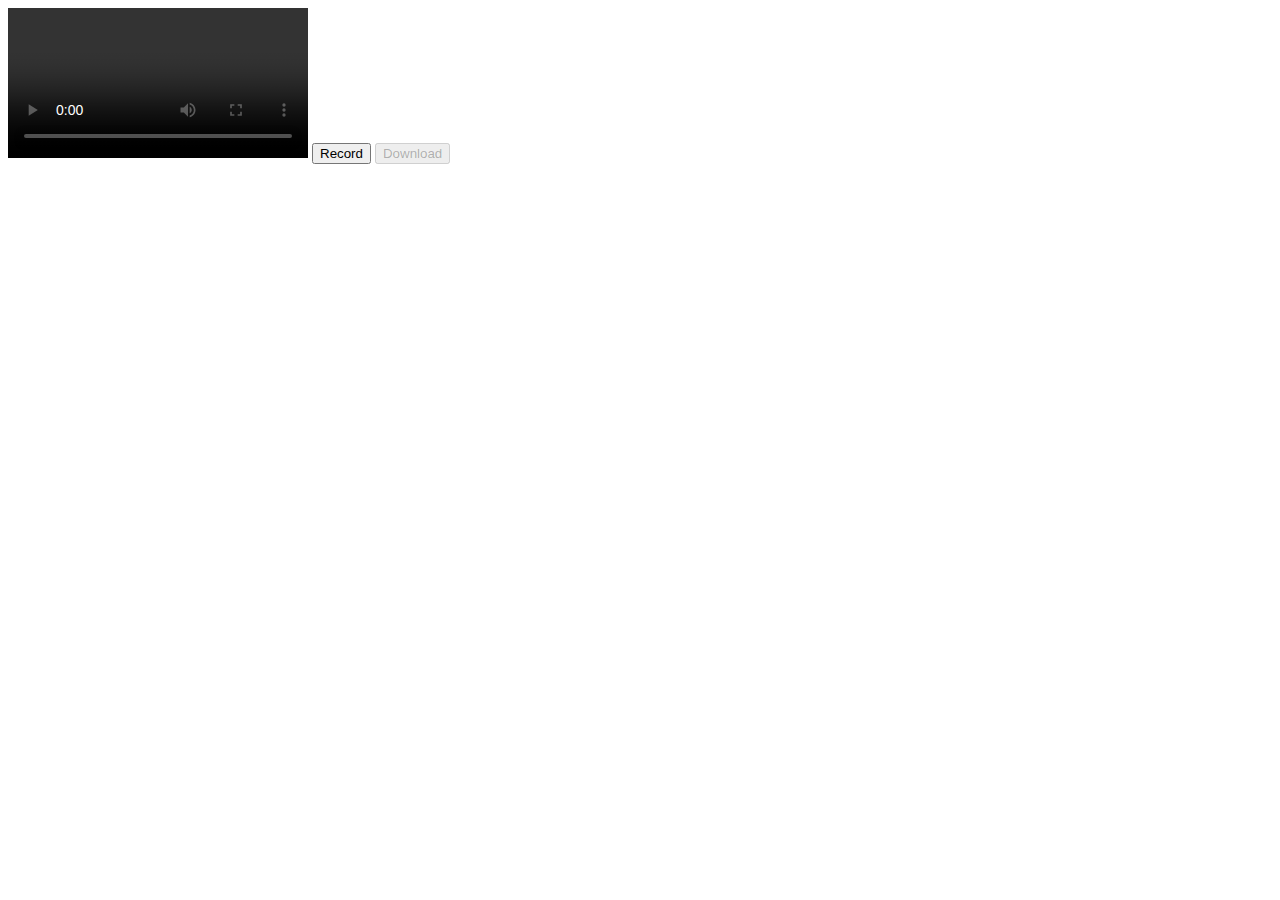
<file: record.html>
<!DOCTYPE html>
<html lang="en">
  <head>
    <meta charset="UTF-8" />
    <meta http-equiv="X-UA-Compatible" content="IE=edge" />
    <meta name="viewport" content="width=device-width, initial-scale=1.0" />
    <title>record page</title>
    <style></style>
  </head>
  <body>
    <video id="video" autoplay="true" controls="true" controlsList="nodownload">
      Your browser doesn't support HTML5 video.
    </video>
    <button class="btn" id="record" onclick="record()">Record</button>
    <button class="btn" id="stop" style="display: none" onclick="stop()">
      Stop
    </button>
    <button class="btn" id="download" disabled="true" onclick="download()">
      Download
    </button>
    <div class="created"></div>
    <script>
      const video = document.getElementById("video");
      const downloadBtn = document.getElementById("download");
      const recordBtn = document.getElementById("record");
      const stopBtn = document.getElementById("stop");
      let recorder;

      // async函数一定会返回一个promise对象
      async function record() {
        //   开始录制
        let captureStream;

        try {
          captureStream = await navigator.mediaDevices.getDisplayMedia({
            video: true,
            audio: true,
            cursor: "always",
          });
        } catch (error) {
          alert("Could not get stream");
          return;
        }

        recordBtn.style = "display:none";
        stopBtn.style = "display:inline";

        // 删除之前的 污染
        window.URL.revokeObjectURL(video.src);

        video.autoplay = true;

        // 实时的播放录屏
        video.srcObject = captureStream;

        // new 一个媒体记录
        recorder = new MediaRecorder(captureStream);
        recorder.start();

        captureStream.getVideoTracks()[0].onended = () => {
          recorder.stop();
        };

        recorder.addEventListener("dataavailable", (event) => {
          console.log("dataavailable----------");
          const videoUrl = URL.createObjectURL(event.data, {
            type: "video/mp4",
          });

          video.srcObject = null;
          video.src = videoUrl;
          video.autoplay = false;
        });
      }

      function download() {
        const url = video.src;
        const name = new Date()
          .toISOString()
          .slice(0, 19)
          .replace("T", " ")
          .replace(" ", "_")
          .replace(/:/g, "-");
        const a = document.createElement("a");

        a.style = "display: none";
        a.download = `${name}.mp4`;
        a.href = url;

        document.body.appendChild(a);

        a.click();
      }

      function stop() {
        let tracks = video.srcObject.getTracks();
        tracks.forEach((track) => track.stop());
        recorder.stop();
      }
    </script>
  </body>
</html>
</file>
